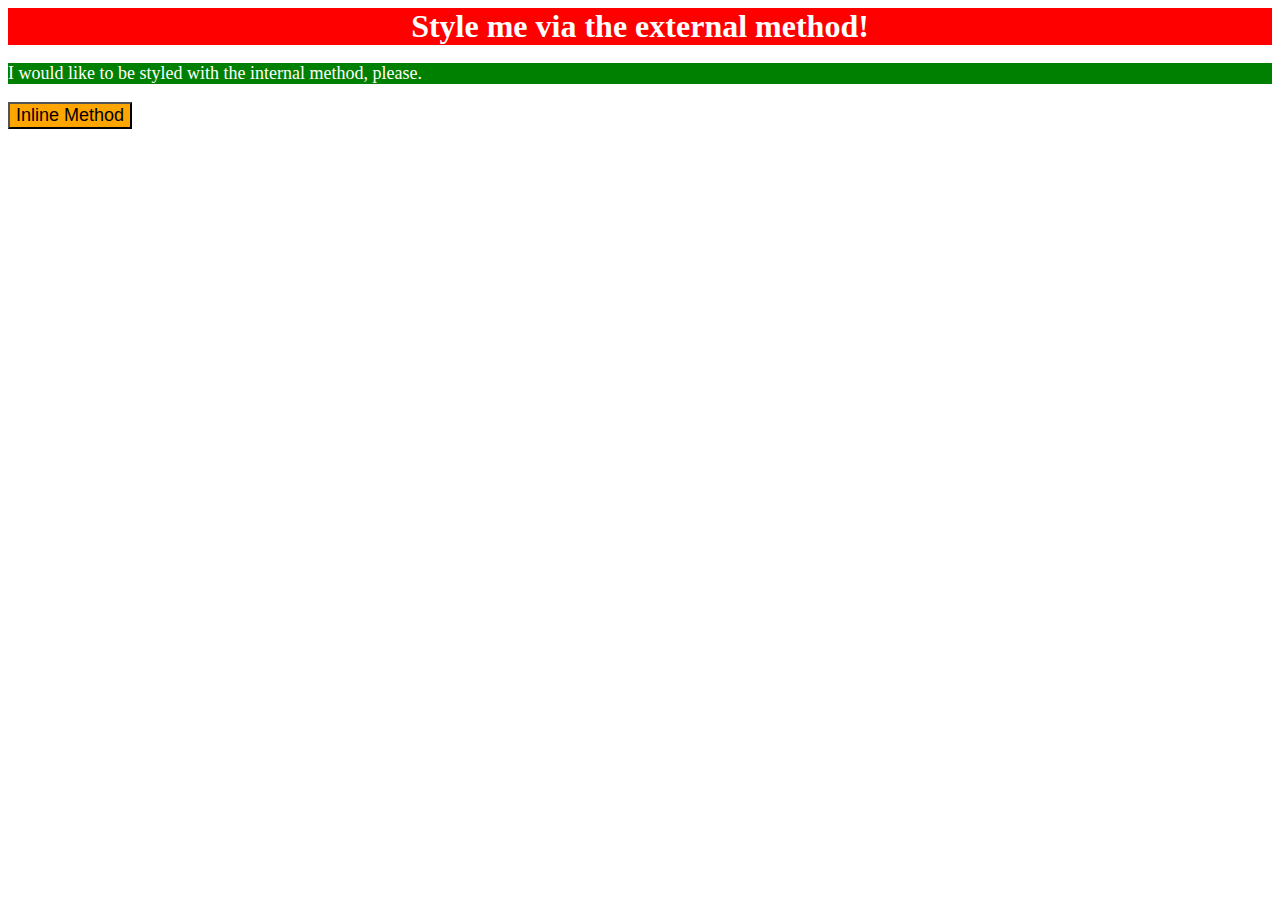
<file: foundations/01-css-methods/index.html>
<!DOCTYPE html>
<html lang="en">
  <head>
    <meta charset="UTF-8">
    <meta http-equiv="X-UA-Compatible" content="IE=edge">
    <meta name="viewport" content="width=device-width, initial-scale=1.0">
    <title>Methods for Adding CSS</title>
    <link rel="stylesheet" href="./styles.css">
  </head>

  <style>
    p {
    background-color: green;
    font-size: 18px;
    color: white;
}
  </style>

  <body>
    <div>Style me via the external method!</div>
    <p>I would like to be styled with the internal method, please.</p>
    <button style="background-color: orange; font-size: 18px;">Inline Method</button>
  </body>
</html>
</file>
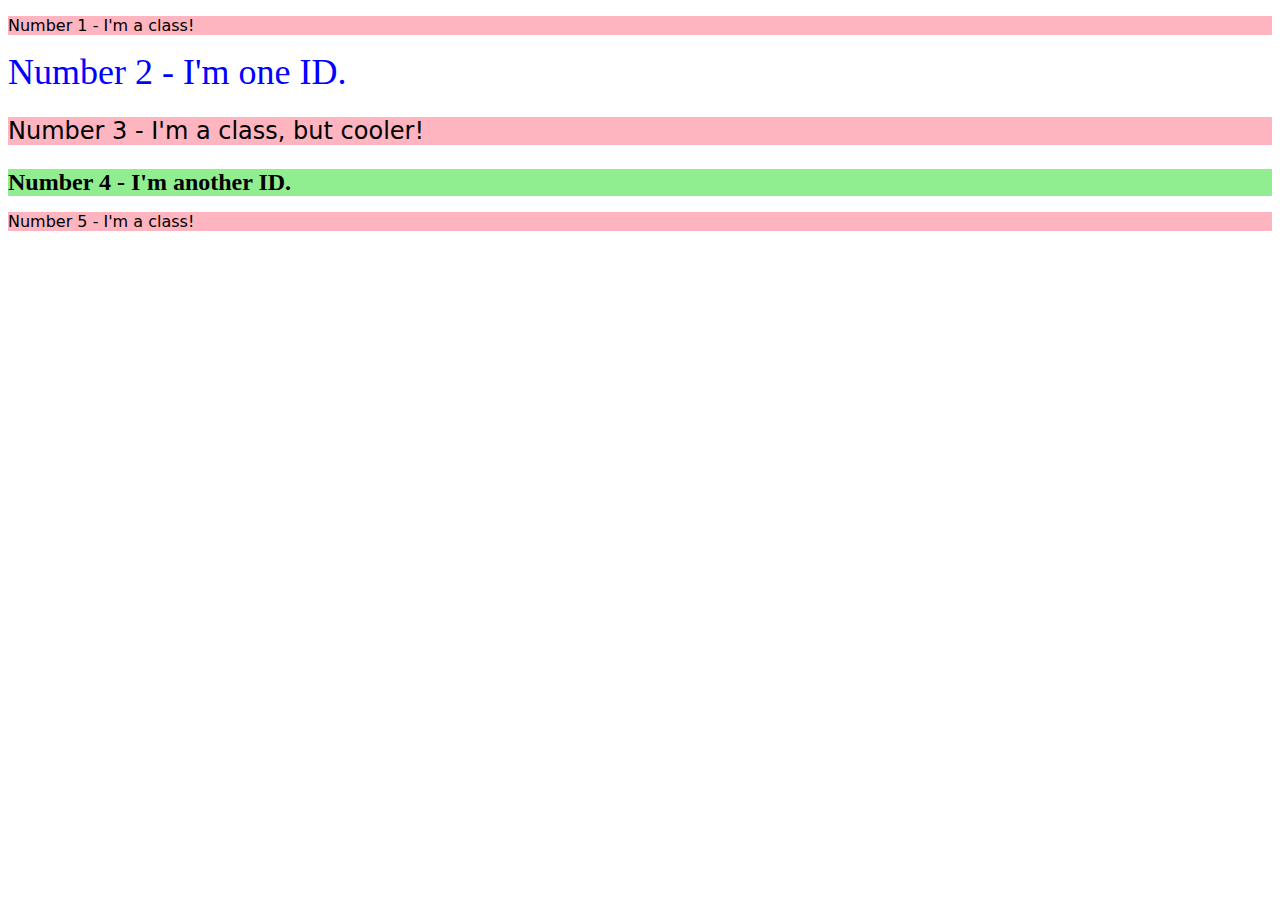
<file: foundations/02-class-id-selectors/index.html>
<!DOCTYPE html>
<html lang="en">
  <head>
    <meta charset="UTF-8">
    <meta http-equiv="X-UA-Compatible" content="IE=edge">
    <meta name="viewport" content="width=device-width, initial-scale=1.0">
    <title>Class and ID Selectors</title>
    <link rel="stylesheet" href="style.css">
  </head>
  <body>
    <p class="oddNumbers">Number 1 - I'm a class!</p>
    <div id="BLU">Number 2 - I'm one ID.</div>
    <p class="oddNumbers font-24px">Number 3 - I'm a class, but cooler!</p>
    <div id="number4" class="font-24px">Number 4 - I'm another ID.</div>
    <p class="oddNumbers">Number 5 - I'm a class!</p>
  </body>
</html>
</file>
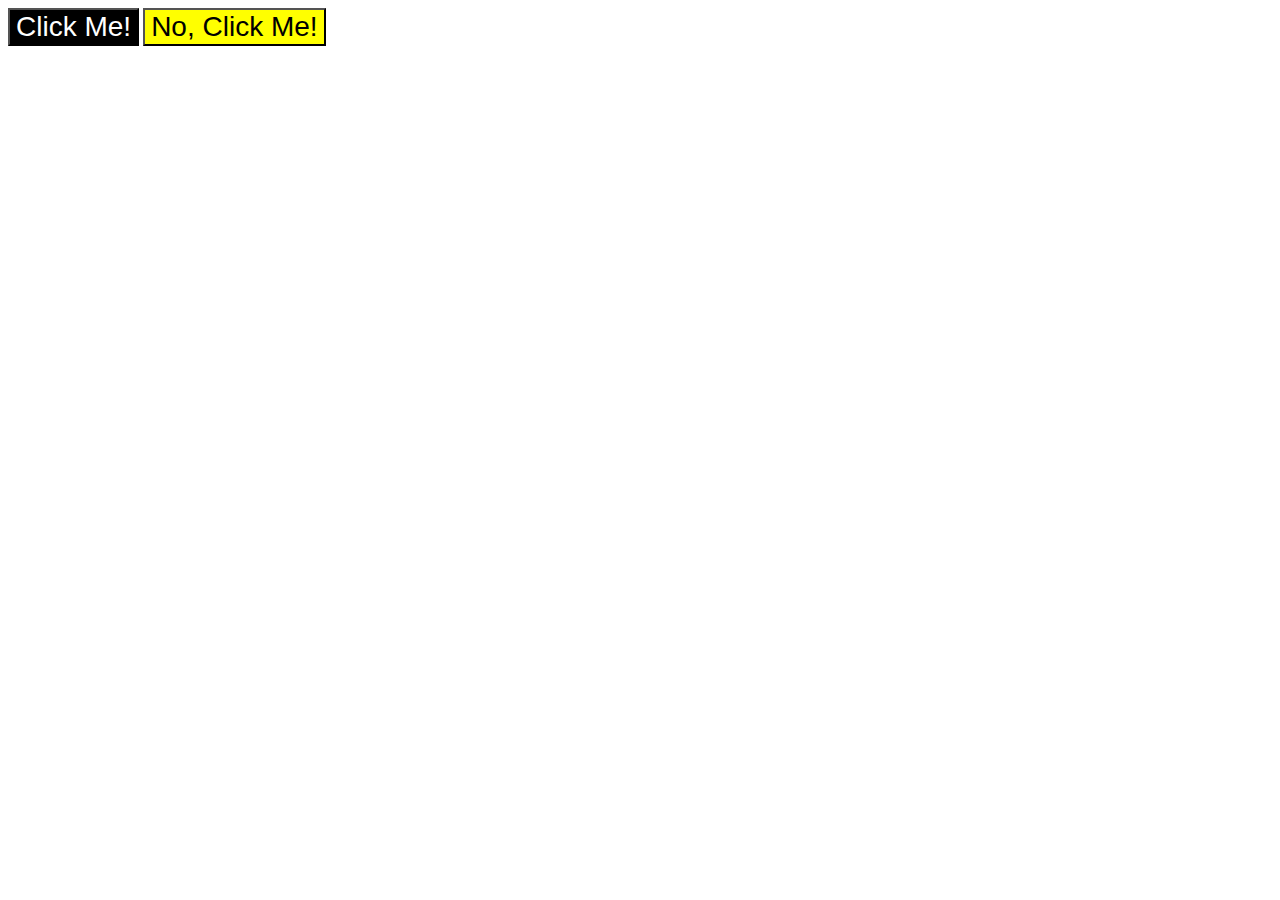
<file: foundations/03-grouping-selectors/index.html>
<!DOCTYPE html>
<html lang="en">
  <head>
    <meta charset="UTF-8">
    <meta http-equiv="X-UA-Compatible" content="IE=edge">
    <meta name="viewport" content="width=device-width, initial-scale=1.0">
    <title>Grouping Selectors</title>
    <link rel="stylesheet" href="style.css">
  </head>
  <body>
    <button class="button1">Click Me!</button>
    <button class="button2">No, Click Me!</button>
  </body>
</html>
</file>
<file: foundations/01-css-methods/styles.css>
div {
    background-color: red;
    color: white;
    font-size: 32px;
    text-align: center;
    font-weight: bold;
}
</file>
<file: foundations/02-class-id-selectors/style.css>
.oddNumbers {
    background-color: rgb(254,181,191);
    font-family: "Verdana", "DejaVu Sans", sans-serif;
}

#BLU {
    color: blue;
    font-size: 36px;
}

#number4 {
    font-weight: bold;
    background-color: lightgreen;
}

.font-24px {
    font-size: 24px;
}
</file>
<file: foundations/03-grouping-selectors/style.css>
.button1 {
    background-color: black;
    color: white;
}

.button2 {
    background-color: yellow;
    color: black;
}

.button1,
.button2 {
    font-size: 28px;
    font-family: "Helvetica", "Times New Roman", sans-serif;
}
</file>
